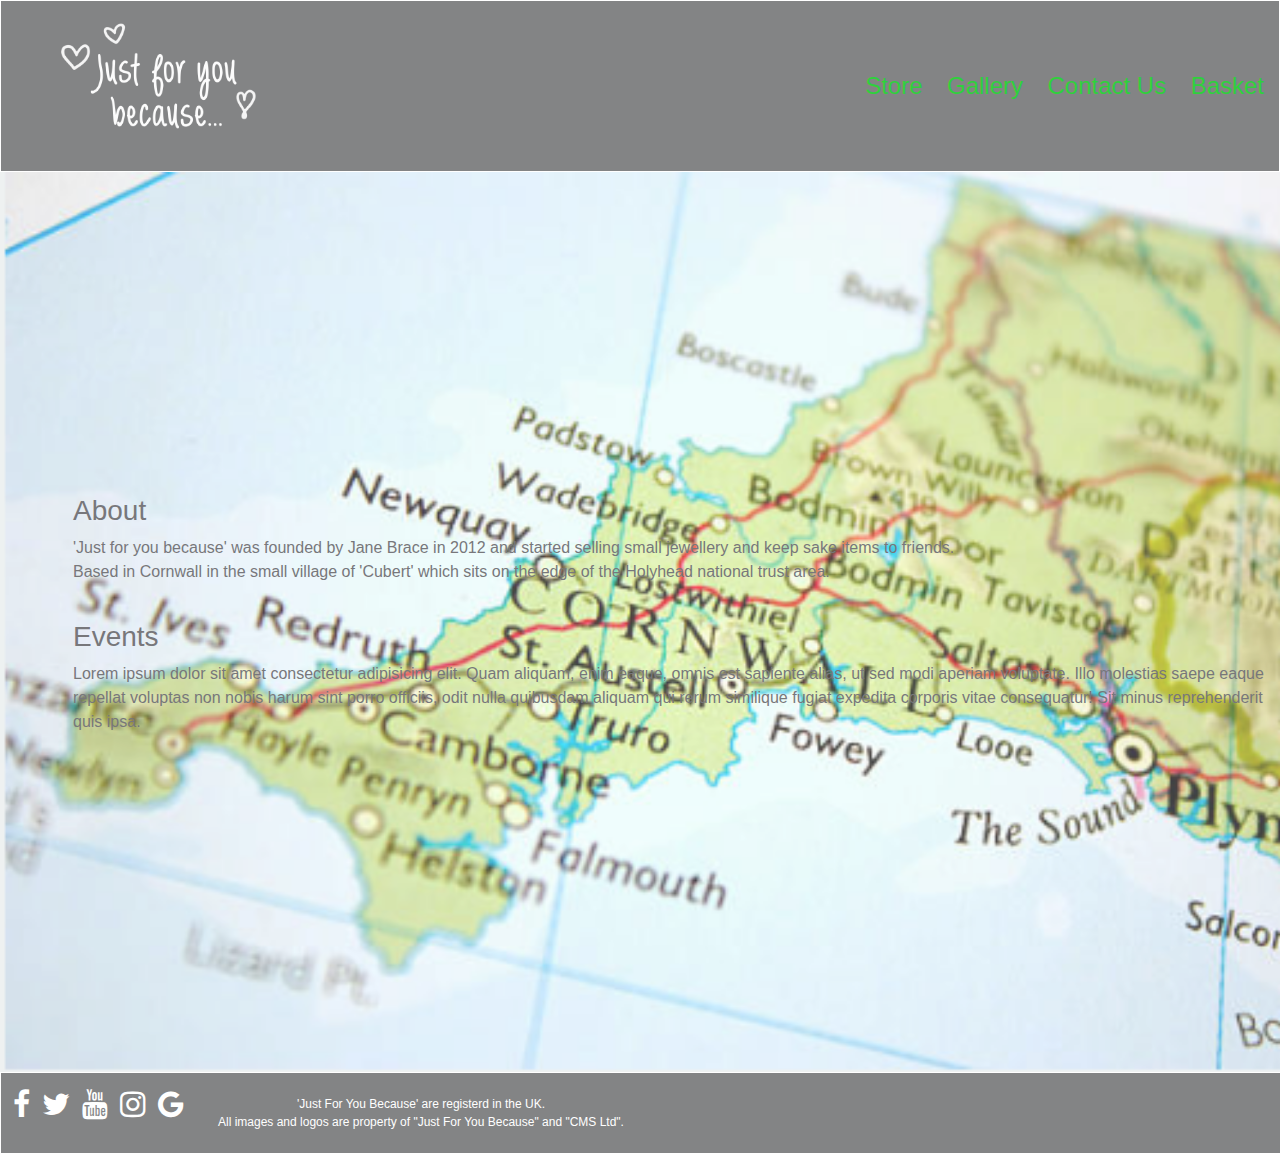
<file: index.html>
<!DOCTYPE html>
<html lang="en/US">

<head>
	<meta charset="UTF-8">
	<meta name="viewport" content="width=device-width, initial-scale=1.0">
	<meta http-equiv="X-UA-Compatible" content="ie=edge">
	<link rel="stylesheet" href="https://stackpath.bootstrapcdn.com/bootstrap/4.3.1/css/bootstrap.min.css"
		integrity="sha384-ggOyR0iXCbMQv3Xipma34MD+dH/1fQ784/j6cY/iJTQUOhcWr7x9JvoRxT2MZw1T" crossorigin="anonymous">
	<script src="https://code.jquery.com/jquery-3.3.1.slim.min.js"
		integrity="sha384-q8i/X+965DzO0rT7abK41JStQIAqVgRVzpbzo5smXKp4YfRvH+8abtTE1Pi6jizo" crossorigin="anonymous">
	</script>
	<script src="https://cdnjs.cloudflare.com/ajax/libs/popper.js/1.14.7/umd/popper.min.js"
		integrity="sha384-UO2eT0CpHqdSJQ6hJty5KVphtPhzWj9WO1clHTMGa3JDZwrnQq4sF86dIHNDz0W1" crossorigin="anonymous">
	</script>
	<script src="https://stackpath.bootstrapcdn.com/bootstrap/4.3.1/js/bootstrap.min.js"
		integrity="sha384-JjSmVgyd0p3pXB1rRibZUAYoIIy6OrQ6VrjIEaFf/nJGzIxFDsf4x0xIM+B07jRM" crossorigin="anonymous">
	</script>
	<link href="https://stackpath.bootstrapcdn.com/font-awesome/4.7.0/css/font-awesome.min.css" rel="stylesheet"
		integrity="sha384-wvfXpqpZZVQGK6TAh5PVlGOfQNHSoD2xbE+QkPxCAFlNEevoEH3Sl0sibVcOQVnN" crossorigin="anonymous">
	<link rel="stylesheet" href="assets/css/main.css" type="text/css" />
	<title>Just For You Because</title>
</head>

<body>
	<div class="navbar">
		<div class="logo" target="_blank"></div>
		<div class="nav-menu">
			<a class="nav-item" href="index2.html">Store</a>
			<a class="nav-item" href="index3.html">Gallery</a>
			<a class="nav-item" href="index4.html">Contact Us</a>
			<a class="nav-item" href="index5.html">Basket</a>
		</div>
	</div>
	<div class="container-fluid">
		<div class="box mobile">
			<div class="box tablet">
				<div class="box desktop">
					<div class="row">
						<h3>About</h3>
						<p>
							'Just for you because' was founded by Jane Brace in 2012 and started selling small jewellery
							and keep sake items to friends. <br> Based in Cornwall in the small village of 'Cubert' which sits on the edge of the Holyhead national trust area.
                        </p>
					</div>
				</div>
			</div>
		</div>
		<div class="row">
			<h3>Events</h3>
			<p>
				Lorem ipsum dolor sit amet consectetur adipisicing elit. Quam aliquam, enim eaque, omnis est
				sapiente alias, ut sed modi aperiam voluptate. Illo molestias saepe eaque repellat voluptas non
				nobis harum sint porro officiis, odit nulla quibusdam aliquam qui rerum similique fugiat expedita
				corporis vitae consequatur! Sit minus reprehenderit quis ipsa.
			</p>
		</div>
	</div>
	<div class="footer">
		<div class="fa">
			<a href="https://en-gb.facebook.com/login/" class="fa fa-facebook"></a>
			<a href="https://twitter.com/login?lang=en-gb" class="fa fa-twitter"></a>
			<a href="https://www.youtube.com/account" class="fa fa-youtube"></a>
			<a href="https://www.instagram.com/accounts/login/?hl=en" class="fa fa-instagram"></a>
			<a href="https://accounts.google.com/servicelogin" class="fa fa-google"></a>
		</div>
		<p class="copyright">'Just For You Because' are registerd in the UK.
			<br>All images and logos are property of "Just For You Because" and "CMS Ltd".</p>
	</div>
</body>

</html>
</file>
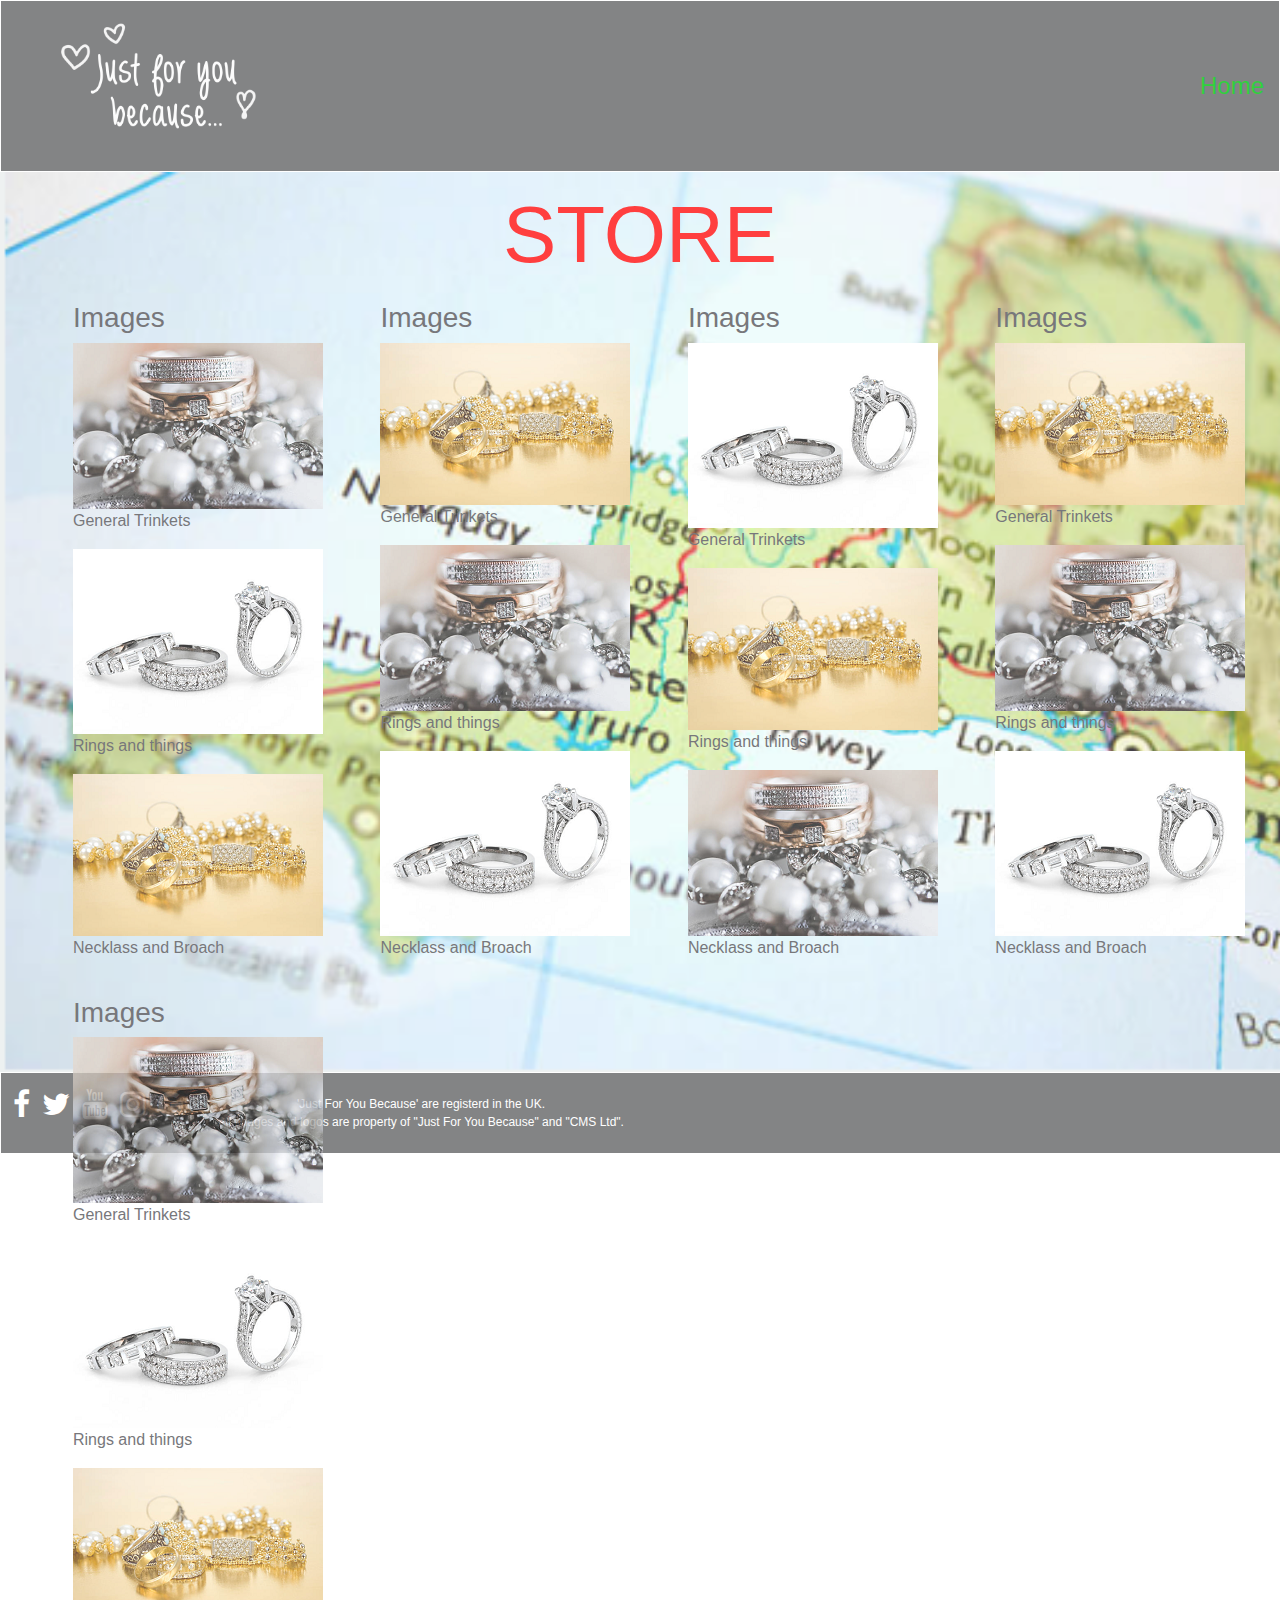
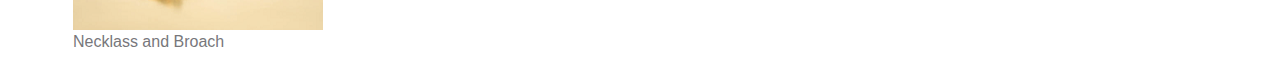
<file: index2.html>
<!DOCTYPE html>
<html lang="en/US">

<head>
	<meta charset="UTF-8">
	<meta name="viewport" content="width=device-width, initial-scale=1.0">
	<meta http-equiv="X-UA-Compatible" content="ie=edge">
	<link rel="stylesheet" href="https://stackpath.bootstrapcdn.com/bootstrap/4.3.1/css/bootstrap.min.css"
		integrity="sha384-ggOyR0iXCbMQv3Xipma34MD+dH/1fQ784/j6cY/iJTQUOhcWr7x9JvoRxT2MZw1T" crossorigin="anonymous">
	<script src="https://code.jquery.com/jquery-3.3.1.slim.min.js"
		integrity="sha384-q8i/X+965DzO0rT7abK41JStQIAqVgRVzpbzo5smXKp4YfRvH+8abtTE1Pi6jizo" crossorigin="anonymous">
	</script>
	<script src="https://cdnjs.cloudflare.com/ajax/libs/popper.js/1.14.7/umd/popper.min.js"
		integrity="sha384-UO2eT0CpHqdSJQ6hJty5KVphtPhzWj9WO1clHTMGa3JDZwrnQq4sF86dIHNDz0W1" crossorigin="anonymous">
	</script>
	<script src="https://stackpath.bootstrapcdn.com/bootstrap/4.3.1/js/bootstrap.min.js"
		integrity="sha384-JjSmVgyd0p3pXB1rRibZUAYoIIy6OrQ6VrjIEaFf/nJGzIxFDsf4x0xIM+B07jRM" crossorigin="anonymous">
	</script>
	<link href="https://stackpath.bootstrapcdn.com/font-awesome/4.7.0/css/font-awesome.min.css" rel="stylesheet"
		integrity="sha384-wvfXpqpZZVQGK6TAh5PVlGOfQNHSoD2xbE+QkPxCAFlNEevoEH3Sl0sibVcOQVnN" crossorigin="anonymous">
	<link rel="stylesheet" href="assets/css/main.css" type="text/css" />
	<title>Just For You Because</title>
</head>
<body>
	<div class="navbar">
		<div class="logo">
			<a class="logo" href="index.html"></a>
		</div>
		<div class="nav-menu">
			<a class="nav-item" href="index.html">Home</a>
		</div>
	</div>
	<div class="container-fluid">
		<h1 class="store">STORE</h1>
		<div class="row">
			<h3>Images</h3>
			<img src="assets/images/Jewellery1SML.png" alt="picture of rings">
			<p> General Trinkets </p>
			<img src="assets/images/Jewellery2SML.png" alt="picture of rings">
			<p> Rings and things </p>
			<img src="assets/images/Jewellery3ML.png" alt="picture of rings">
			<p>Necklass and Broach</p>
		</div>
		<div class="row">
			<h3>Images</h3>
			<img src="assets/images/Jewellery3ML.png" alt="picture of rings">
			<p> General Trinkets </p>
			<img src="assets/images/Jewellery1SML.png" alt="picture of rings">
			<p> Rings and things </p>
			<img src="assets/images/Jewellery2SML.png" alt="picture of rings">
			<p>Necklass and Broach</p>
		</div>
		<div class="row">
			<h3>Images</h3>
			<img src="assets/images/Jewellery2SML.png" alt="picture of rings">
			<p> General Trinkets </p>
			<img src="assets/images/Jewellery3ML.png" alt="picture of rings">
			<p> Rings and things </p>
			<img src="assets/images/Jewellery1SML.png" alt="picture of rings">
			<p>Necklass and Broach</p>
		</div>
		<div class="row">
			<h3>Images</h3>
			<img src="assets/images/Jewellery3ML.png" alt="picture of rings">
			<p> General Trinkets </p>
			<img src="assets/images/Jewellery1SML.png" alt="picture of rings">
			<p> Rings and things </p>
			<img src="assets/images/Jewellery2SML.png" alt="picture of rings">
			<p>Necklass and Broach</p>
		</div>
		<div class="row">
			<h3>Images</h3>
			<img src="assets/images/Jewellery1SML.png" alt="picture of rings">
			<p> General Trinkets </p>
			<img src="assets/images/Jewellery2SML.png" alt="picture of rings">
			<p> Rings and things </p>
			<img src="assets/images/Jewellery3ML.png" alt="picture of rings">
			<p>Necklass and Broach</p>
		</div>
	</div>

	<div class="footer">
		<div class="fa">
			<a href="https://en-gb.facebook.com/login/" class="fa fa-facebook"></a>
			<a href="https://twitter.com/login?lang=en-gb" class="fa fa-twitter"></a>
			<a href="https://www.youtube.com/account" class="fa fa-youtube"></a>
			<a href="https://www.instagram.com/accounts/login/?hl=en" class="fa fa-instagram"></a>
			<a href="https://accounts.google.com/servicelogin" class="fa fa-google"></a>
		</div>
		<p class="copyright">'Just For You Because' are registerd in the UK.
			<br>All images and logos are property of "Just For You Because" and "CMS Ltd".</p>
	</div>
</body>

</html>
</file>
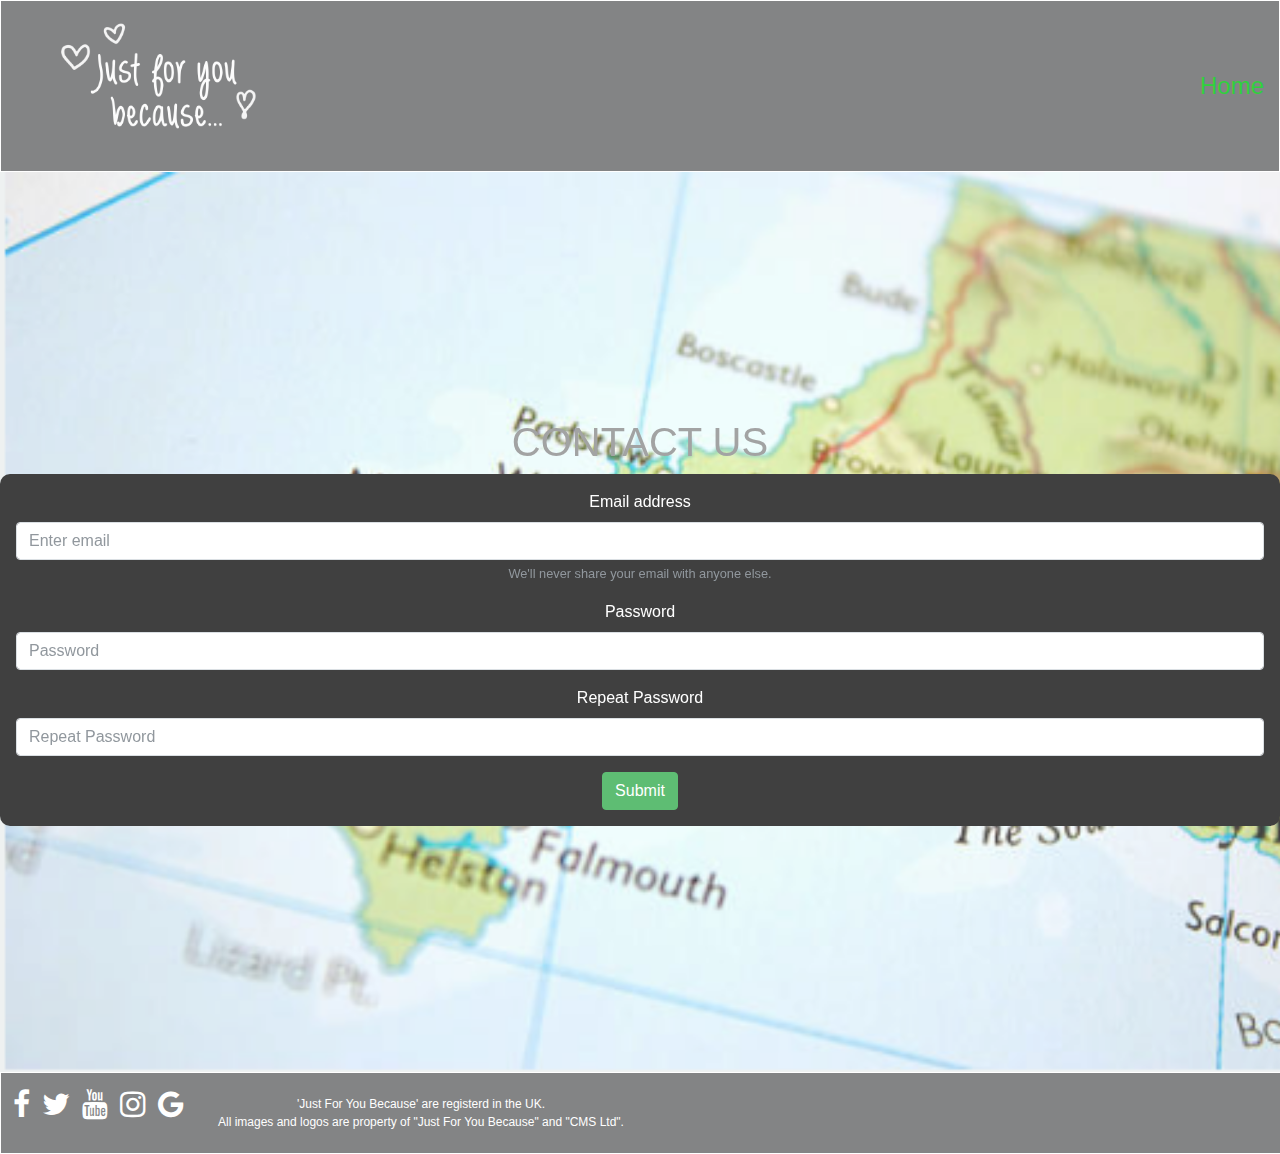
<file: index4.html>
<!DOCTYPE html>
<html lang="en/US">

<head>
	<meta charset="UTF-8">
	<meta name="viewport" content="width=device-width, initial-scale=1.0">
	<meta http-equiv="X-UA-Compatible" content="ie=edge">
	<link rel="stylesheet" href="https://stackpath.bootstrapcdn.com/bootstrap/4.3.1/css/bootstrap.min.css"
		integrity="sha384-ggOyR0iXCbMQv3Xipma34MD+dH/1fQ784/j6cY/iJTQUOhcWr7x9JvoRxT2MZw1T" crossorigin="anonymous">
	<script src="https://code.jquery.com/jquery-3.3.1.slim.min.js"
		integrity="sha384-q8i/X+965DzO0rT7abK41JStQIAqVgRVzpbzo5smXKp4YfRvH+8abtTE1Pi6jizo" crossorigin="anonymous">
	</script>
	<script src="https://cdnjs.cloudflare.com/ajax/libs/popper.js/1.14.7/umd/popper.min.js"
		integrity="sha384-UO2eT0CpHqdSJQ6hJty5KVphtPhzWj9WO1clHTMGa3JDZwrnQq4sF86dIHNDz0W1" crossorigin="anonymous">
	</script>
	<script src="https://stackpath.bootstrapcdn.com/bootstrap/4.3.1/js/bootstrap.min.js"
		integrity="sha384-JjSmVgyd0p3pXB1rRibZUAYoIIy6OrQ6VrjIEaFf/nJGzIxFDsf4x0xIM+B07jRM" crossorigin="anonymous">
	</script>
	<link href="https://stackpath.bootstrapcdn.com/font-awesome/4.7.0/css/font-awesome.min.css" rel="stylesheet"
		integrity="sha384-wvfXpqpZZVQGK6TAh5PVlGOfQNHSoD2xbE+QkPxCAFlNEevoEH3Sl0sibVcOQVnN" crossorigin="anonymous">
	<link rel="stylesheet" href="assets/css/main.css" type="text/css" />
	<title>Just For You Because</title>
</head>

<body>
	<div class="navbar">
		<div class="logo">
			<a class="logo" href="index.html"></a>
		</div>
		<div class="nav-menu">
			<a class="nav-item" href="index.html">Home</a>
		</div>
	</div>

	<div class="box mobile">
		<div class="box tablet">
			<div class="box desktop">
				<div class="container-fluid1">
					<h1 class="contact">CONTACT US</h1>
					<div class="modal-body">
						<form>
							<div class="form-group">
								<label for="exampleInputEmail1">Email address</label>
								<input type="email" class="form-control" id="exampleInputEmail1" aria-describedby="emailHelp" placeholder="Enter email">
								<small id="emailHelp" class="form-text text-muted">We'll never share your email with anyone else.</small>
							</div>
							<div class="form-group">
								<label for="password">Password</label>
								<input type="password" class="form-control" id="password" placeholder="Password">
				</div>
								<div class="form-group">
									<label for="repeatPassword">Repeat Password</label>
									<input type="password" class="form-control" id="repeatPassword" placeholder="Repeat Password">
                    </div>
									<button type="submit" class="btn btn-success">Submit</button>
						</form>
					</div>
				</div>
			</div>
		</div>
	</div>
	<div class="footer">
		<div class="fa">
			<a href="https://en-gb.facebook.com/login/" class="fa fa-facebook"></a>
			<a href="https://twitter.com/login?lang=en-gb" class="fa fa-twitter"></a>
			<a href="https://www.youtube.com/account" class="fa fa-youtube"></a>
			<a href="https://www.instagram.com/accounts/login/?hl=en" class="fa fa-instagram"></a>
			<a href="https://accounts.google.com/servicelogin" class="fa fa-google"></a>
		</div>
		<p class="copyright">'Just For You Because' are registerd in the UK.
			<br>All images and logos are property of "Just For You Because" and "CMS Ltd".</p>
	</div>
</body>

</html>
</file>
<file: assets/css/main.css>
body, html {
    font-family: "Roboto", sans-serif;
    color: #4a4a4f;
    justify-content: center;
}

/*----------------navbar------------------*/
.navbar {
    background-color: #838485;
    width: auto;
    height: auto;
    margin: 1px;
    padding: 10px;
}
.logo {
    background: url("/assets/images/Logo File 2.png");
    background-position: left;
    background-repeat: no-repeat;
    background-size: contain;
    border: 5px;
    border-color: #fff;
    min-height: 150px;
    width: 700px;
}
.nav-menu {
    background-color: 
}
.nav-item {
    color: rgb(47, 209, 60);
    font-size: 24px;
    text-decoration: none;
    margin-left: 10px;
    padding: 5px;
    transition: .5s;
}
.nav-item:hover {
    color: rgb(166, 255, 0);
    text-decoration: none;
}

/*-----------------container-------------------*/
.container-fluid {
    background-color: #d0d5df;
    background: url("/assets/images/cornwallmapBG.PNG");
    height: 100vh;
    padding: 15px;
    opacity: 0.75;
    -webkit-background-size: cover;
    -moz-background-size: cover;
    -o-background-size: cover;
    background-size: cover;
    justify-content: center;
    align-content: center;
}
.row {
    display: inline-block;
    justify-content: center;
    padding: 10px;
    margin-left: 3em;
}
.flex-container {
    background-color:#838485;
    height: 100px;
}
.img {
    padding: 1em;
    margin: 1em;
}
/*-----------------footer-----------------------*/
.footer {
    display: flex;
    background-color: #838485;
    margin: 1px;
    color: #4a4a4f;
    width: 100%;
}
.fa {
    display: inline-flex;
    padding: 5px;
    font-size: 30px;
    text-align: left;
    text-decoration: none;
    margin: 3px 1px;
    cursor: pointer;
}
.fa:hover {
    opacity: 0.7;
    text-decoration: none;
    color: #d0d5d9;
}

.fa-facebook {
    color: #ffffff;
}
.fa-twitter {
    color: #ffffff;
}
.fa-youtube {
    color: #ffffff;
}
.fa-instagram {
    color: #ffffff;
}
.fa-google {
    color: #ffffff;
}
p.copyright {
    text-align: center;
    color: #fff;
    font-size: 12px;
    padding: 20px;
    margin: 2px;
}
/*---------------index2/3/4/5 html--------------------*/
.container-fluid1 {
    background-color: #d0d5df;
    background: url("/assets/images/cornwallmapBG.PNG");
    height: 100vh;
    opacity: 0.75;
    -webkit-background-size: cover;
    -moz-background-size: cover;
    -o-background-size: cover;
    background-size: cover;
    justify-content: center;
    align-content: center;
}
 .modal-body {
    background-color: #000;
    color: #fff;
    text-align: center;
    align-content: center;
    border-radius: 10px;
    position: relative;
}
.store {
    color: red;
    text-align: center;
    font-size: 80px;
    font-family:'Lucida Sans', 'Lucida Sans Regular', 'Lucida Grande', 'Lucida Sans Unicode', Geneva, Verdana, sans-serif;
}
.gallery {
    color: pink;
    text-align: center;
}
.contact {
    color: #838485;
    text-align: center;
}
.basket {
    color:green;
    text-align: center;
}

/*----------------media breakpoints IPAD------------------*/
@media (min-width: 768px) and (max-width: 991px) {
    .tablet {
        
    }
    .modal-body {
        background-color: #000;
        color: #fff;
        text-align: center;
        align-content: center;
        border-radius: 10px;
    }
    .container-fluid1 {
        background-color: #000;
        background: url("/assets/images/cornwallmapBG.PNG");
        height: 100vh;
        opacity: 0.75;
        -webkit-background-size: cover;
        -moz-background-size: cover;
        -o-background-size: cover;
        background-size: cover;
        justify-content: center;
        align-content: center;
        padding: 25px 4em 25px;
    }
}

/*----------------media breakpoints MOBILE------------------*/
@media (max-width:767px) {
    .mobile {
       
    }
   
    .container-fluid1 {
        background-color: #000;
        background: url("/assets/images/cornwallmapBG.PNG");
        height: 100vh;
        opacity: 0.75;
        -webkit-background-size: cover;
        -moz-background-size: cover;
        -o-background-size: cover;
        background-size: cover;
        justify-content: center;
        align-content: center;
        padding: 25px 4em 25px;
    }
      .modal-body {
        background-color: #000;
        color: #fff;
        text-align: center;
        align-content: center;
        border-radius: 10px;
       
    }
}

/*----------------index 4 - Contact US------------------*/
</file>
